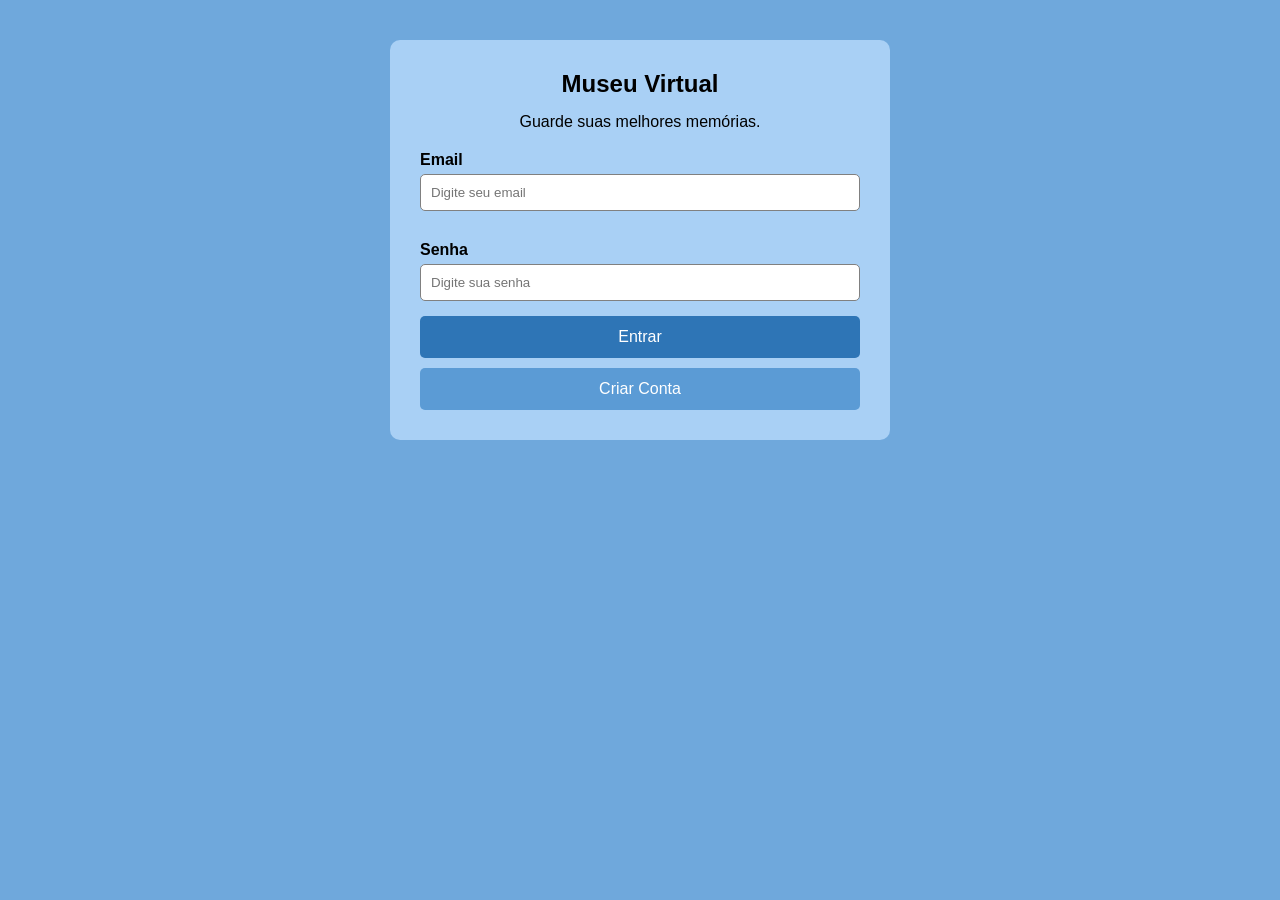
<file: site/index.html>
<!DOCTYPE html>
<html lang="pt-BR">

<head>


    <meta charset="UTF-8">
    <meta name="viewport" content="width=device-width, initial-scale=1.0">

    <title>Museu Virtual</title>


    <link rel="stylesheet" href="css/style.css">

</head>

<body>


<main class="container">

    <section class="card">

        <h1>Museu Virtual</h1>

        <p>Guarde suas melhores memórias.</p>


        <form>

            <label>Email</label>

            <input
                    type="email"
                    placeholder="Digite seu email"
                    maxlength="60">

            <label>Senha</label>

            <input
                    type="password"
                    placeholder="Digite sua senha"
                    maxlength="20">

        </form>


        <a href="pages/salas.html">

            <button class="btn">

                Entrar

            </button>

        </a>

        <button class="btn-secundario">

            Criar Conta

        </button>

    </section>

</main>

</body>

</html>
</file>
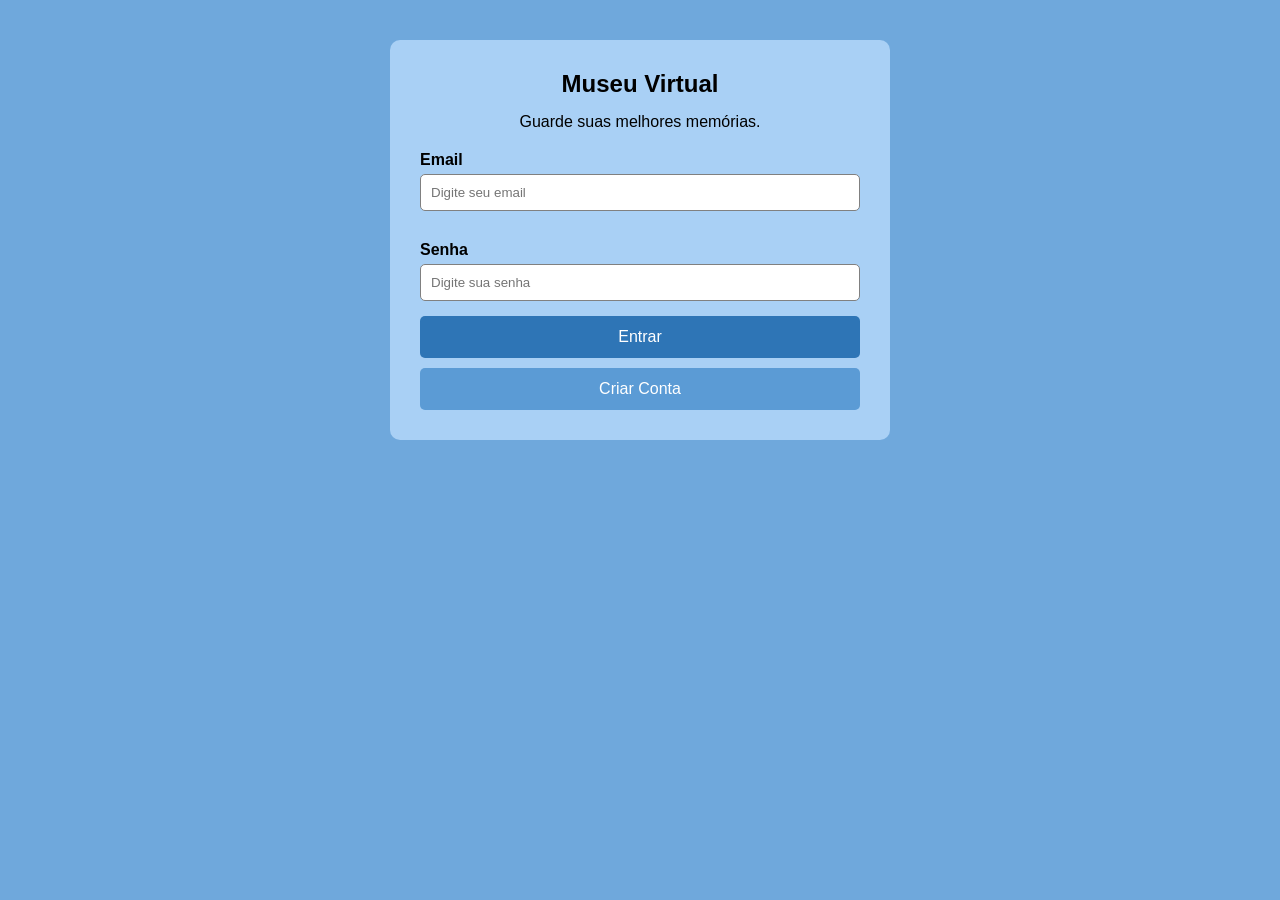
<file: site/pages/index.html>
<!DOCTYPE html>
<html lang="pt-BR">

<head>


    <meta charset="UTF-8">
    <meta name="viewport" content="width=device-width, initial-scale=1.0">

    <title>Museu Virtual</title>


    <link rel="stylesheet" href="../css/style.css">

</head>

<body>


<main class="container">

    <section class="card">

        <h1>Museu Virtual</h1>

        <p>Guarde suas melhores memórias.</p>


        <form>

            <label>Email</label>

            <input
                    type="email"
                    placeholder="Digite seu email"
                    maxlength="60">

            <label>Senha</label>

            <input
                    type="password"
                    placeholder="Digite sua senha"
                    maxlength="20">

        </form>


        <a href="salas.html">

            <button class="btn">

                Entrar

            </button>

        </a>

        <button class="btn-secundario">

            Criar Conta

        </button>

    </section>

</main>

</body>

</html>
</file>
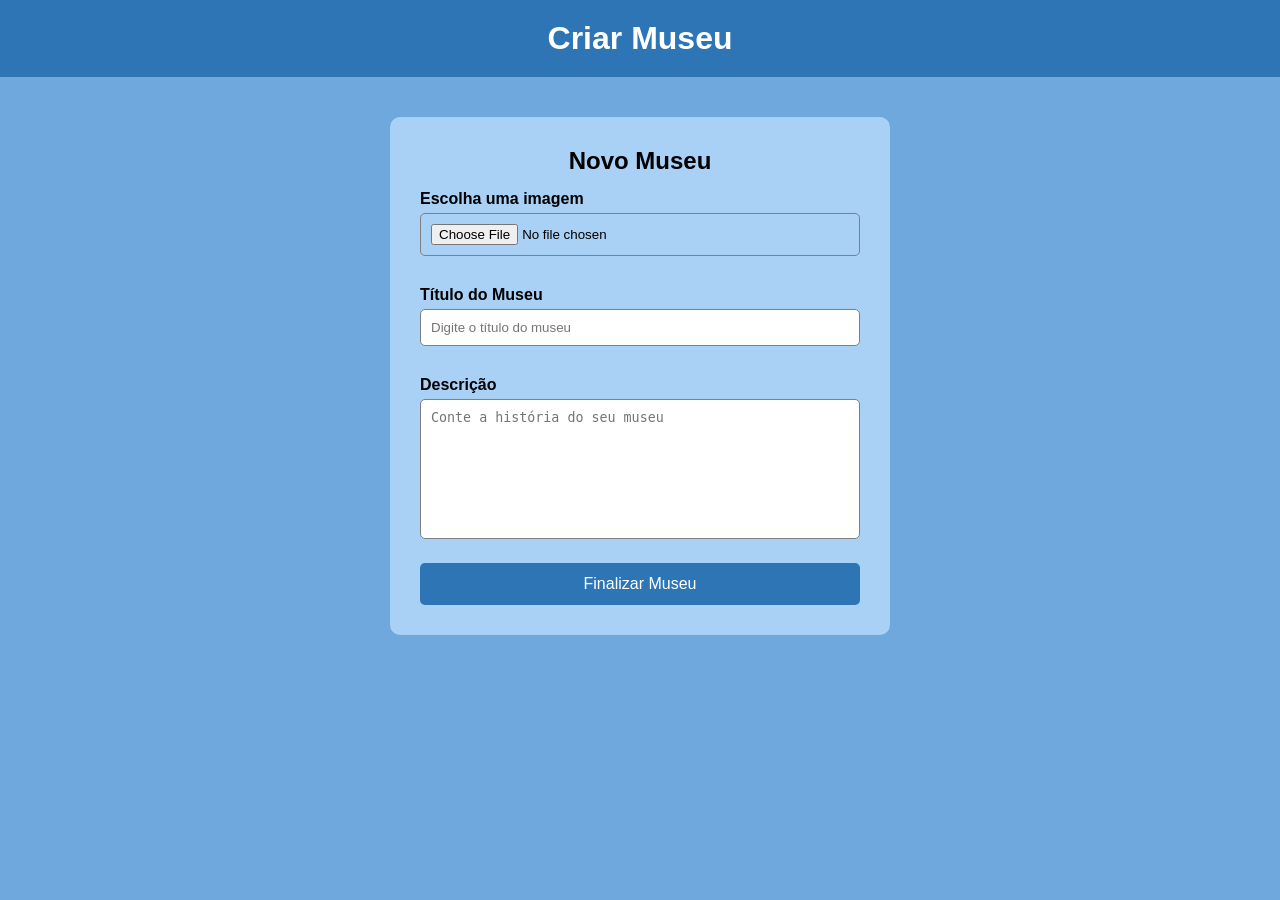
<file: site/pages/criar-museu.html>
<!DOCTYPE html>
<html lang="pt-BR">

<head>


  <meta charset="UTF-8">
  <meta name="viewport" content="width=device-width, initial-scale=1.0">

  <title>Criar Museu</title>


  <link rel="stylesheet" href="../css/style.css">

</head>

<body>


<header>

  <h1>Criar Museu</h1>

</header>


<main class="container">


  <section class="card">

    <h2>Novo Museu</h2>

    <form>


      <label for="imagem">

        Escolha uma imagem

      </label>

      <input
              type="file"
              id="imagem"
              accept="image/*">


      <label for="titulo">

        Título do Museu

      </label>

      <input
              type="text"
              id="titulo"
              maxlength="35"
              placeholder="Digite o título do museu">


      <label for="descricao">

        Descrição

      </label>

      <textarea
              id="descricao"
              maxlength="250"
              placeholder="Conte a história do seu museu"></textarea>

    </form>


    <button
            class="btn"
            onclick="salvarMuseu()">

      Finalizar Museu

    </button>

  </section>

</main>


<script src="../js/script.js"></script>


</body>

</html>
</file>
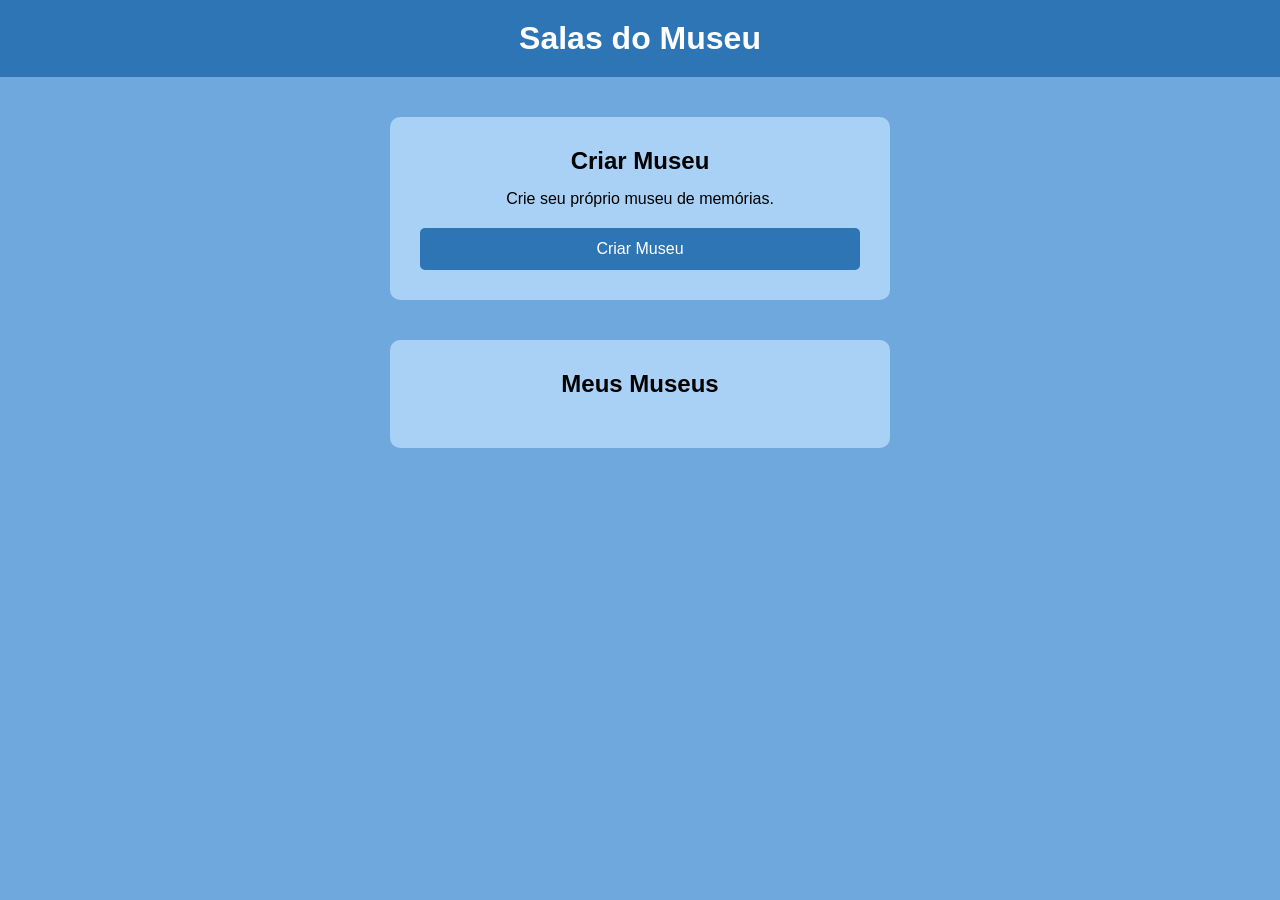
<file: site/pages/salas.html>
<!DOCTYPE html>
<html lang="pt-BR">

<head>


  <meta charset="UTF-8">
  <meta name="viewport" content="width=device-width, initial-scale=1.0">

  <title>Salas do Museu</title>


  <link rel="stylesheet" href="../css/style.css">

</head>

<body>


<header>

  <h1>Salas do Museu</h1>

</header>


<main class="container">


  <section class="card">

    <h2>Criar Museu</h2>

    <p>Crie seu próprio museu de memórias.</p>

    <a href="criar-museu.html">
      <button class="btn">Criar Museu</button>
    </a>

    </a>

  </section>

</main>


<section class="container">

  <div class="card">

    <h2>Meus Museus</h2>



    <div id="listaMuseus">

    </div>

  </div>

</section>


<script src="../js/script.js"></script>

</body>

</html>
</file>
<file: site/css/style.css>
/* ================
   RESET
======== */

*{
    margin: 0;
    padding: 0;
    box-sizing: border-box;
}

/* ===============
   BODY
========== */

body{

    font-family: Arial, sans-serif;

    background: #6FA8DC;

    color: #ffffff;

}

/* ============
   CABEÇALHO
=============== */

header{

    background: #2E75B6;

    text-align: center;

    padding: 20px;

}

header h1{

    font-size: 32px;

}

/* ================
   CONTAINER
===== ======== */

.container{
    display: flex;
    flex-direction: column;
    align-items: center;
    margin: 40px auto;
}
/* ===========
   CARD
=============== */

.card{
    background: #A9D0F5;
    width: 500px;
    padding: 30px;
    border-radius: 10px;
    color: black;
}

/* ===============
   TÍTULOS
========== */

.card h1,
.card h2{

    text-align: center;

    margin-bottom: 15px;

}

.card p{

    text-align: center;

    margin-bottom: 20px;

}

/* ===============
   FORMULÁRIOS
================== */

label{

    display: block;

    margin-top: 15px;

    margin-bottom: 5px;

    font-weight: bold;

}

input{

    width: 100%;

    padding: 10px;

    margin-bottom: 15px;

    border-radius: 5px;

    border: 1px solid gray;

}

textarea{

    width: 100%;

    height: 140px;

    padding: 10px;

    resize: none;

    border-radius: 5px;

    border: 1px solid gray;

    margin-bottom: 20px;

}

/* ==============
   BOTÕES
=============== */

button{

    width: 100%;

    padding: 12px;

    border: none;

    border-radius: 5px;

    cursor: pointer;

    font-size: 16px;

}

.btn{

    background: #2E75B6;

    color: white;

}

.btn:hover{

    background: #1F5E96;

}

.btn-secundario{

    background: #5B9BD5;

    color: white;

    margin-top: 10px;

}

.btn-secundario:hover{

    background: #3E82C3;

}
/* ===============
   MOLDURA DA IMAGEM
============== */

.moldura{

    width: 100%;

    border: 8px solid #8B6F47;

    background: white;

    padding: 10px;

    margin: 20px 0;

    overflow: hidden;

}

.moldura img{

    width: 100%;

    max-height: 350px;

    object-fit: contain;

    display: block;

}

/* ===================
   HISTÓRIA
=============== */

.historia{

    margin-top: 20px;

}

.historia h3{

    margin-bottom: 10px;

}

.historia p{

    text-align: justify;

    line-height: 1.6;

    overflow-wrap: break-word;

    word-wrap: break-word;

    white-space: normal;

}
/* =========
   LISTA DE MUSEUS
================== */

#listaMuseus{

    display: flex;

    flex-direction: column;

    gap: 20px;

    margin-top: 20px;

}

/* =================
   LINKS
=========== */

a{

    text-decoration: none;

}

/* =============
   RESPONSIVIDADE
================ */

@media(max-width:600px){

    .card{

        width: 90%;

    }

}
</file>
